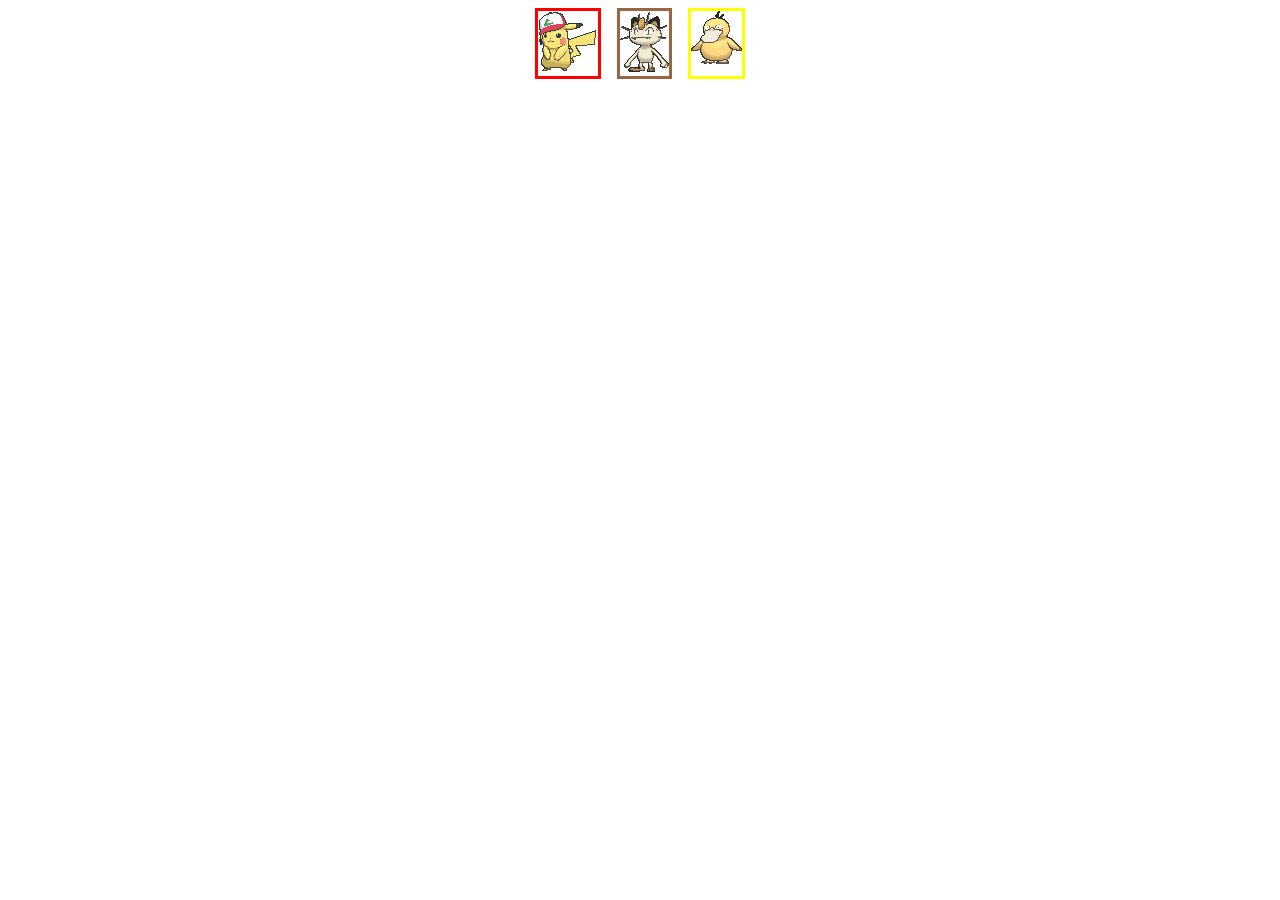
<file: ex1.html>
<!DOCTYPE html>
<html lang="en">
<head>
    <link rel="stylesheet" href="./ex01.css">
    <meta charset="UTF-8">
    <meta name="viewport" content="width=device-width, initial-scale=1.0">
    <title>Document</title>
</head>
<body>
    <div class="box" id="ex1">
    <div class="pikachu"><img src="./img/pikachu.gif"></div>
    <div class="meowth"><img src="./img/meowth.gif"></div>
    <div class="psyduck"><img src="./img/psyduck.gif"></div>
</div>
</body>
</html>
</file>
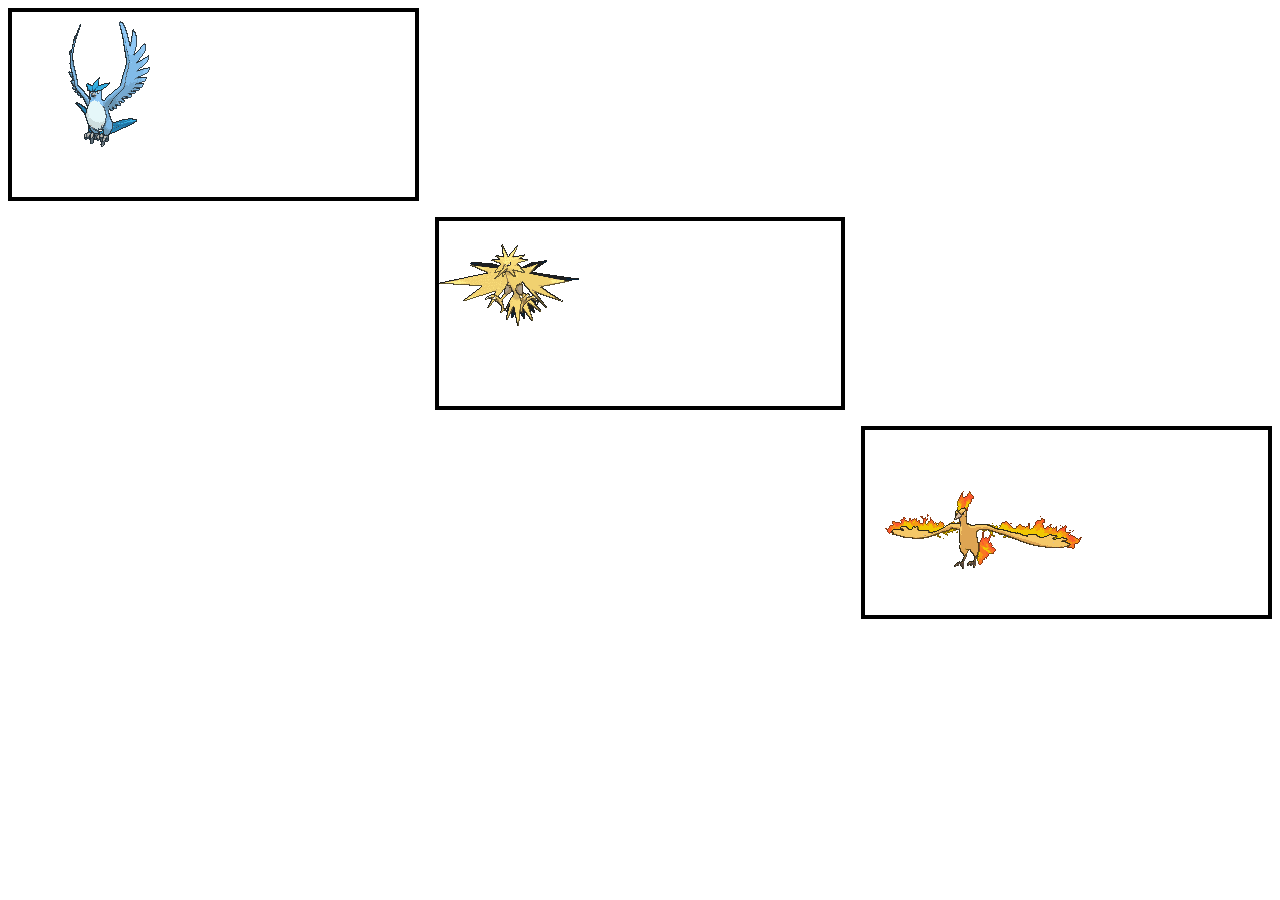
<file: ex10.html>
<!DOCTYPE html>
<html lang="en">
<head>
    <link rel="stylesheet" href="./ex10.css">
    <meta charset="UTF-8">
    <meta name="viewport" content="width=device-width, initial-scale=1.0">
    <title>Document</title>
</head>
<body>
    <div class="box" id="ex10">
    <div class="articuno"><img src="./img/articuno.gif"></div>
    <div class="zapdos"><img src="./img/zapdos.gif"></div>
    <div class="moltres"><img src="./img/moltres.gif"></div>
</div>
</body>
</file>
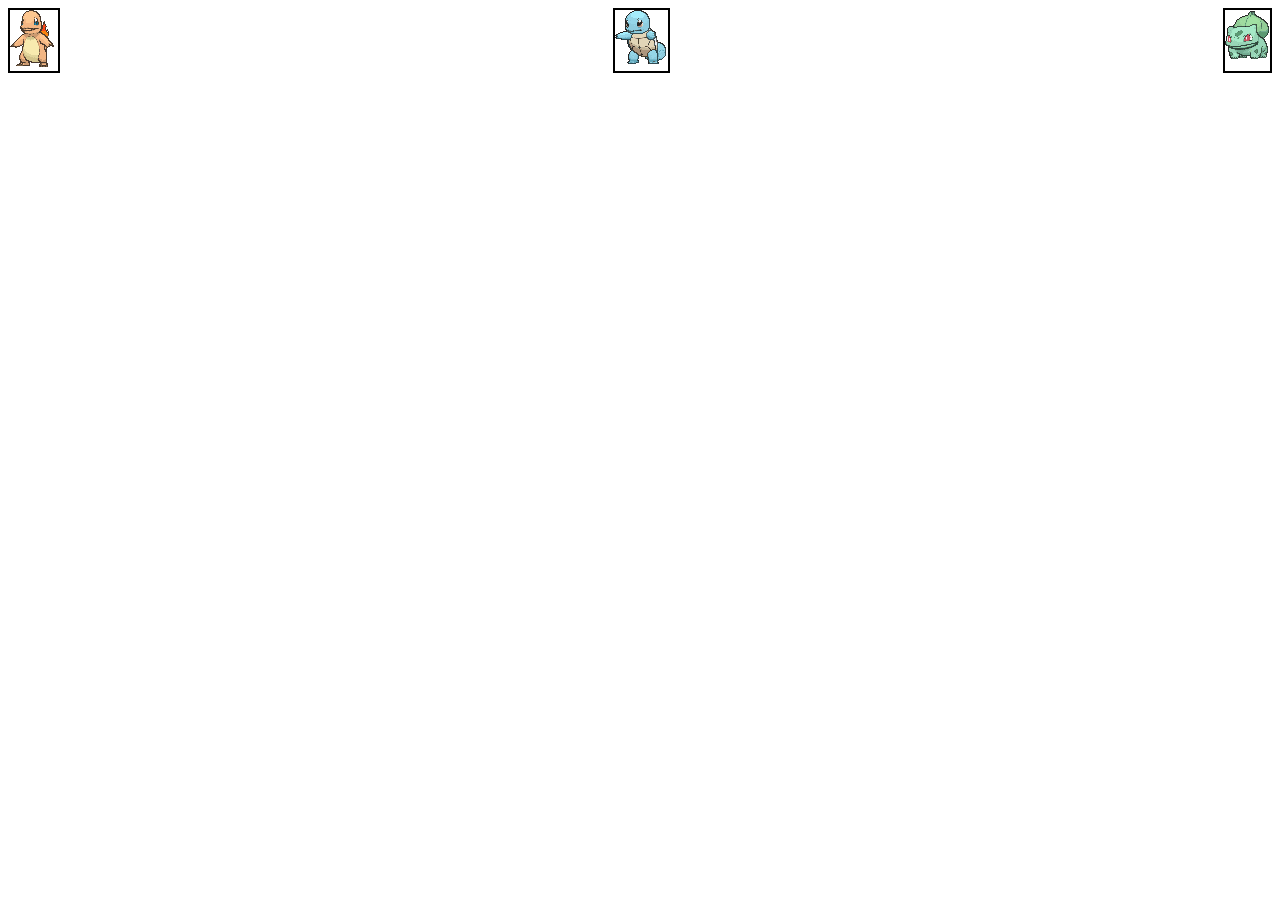
<file: ex2.html>
<!DOCTYPE html>
<html lang="en">
<head>
    <link rel="stylesheet" href="./ex2.css">
    <meta charset="UTF-8">
    <meta name="viewport" content="width=, initial-scale=1.0">
    <title>Document</title>
</head>
<body>
    <div class="box" id="ex2">
    <div class="charmander"><img src="./img/charmander.gif"></div>
    <div class="squirtle"><img src="./img/squirtle.gif"></div>
    <div class="bulbasaur"><img src="./img/bulbasaur.gif"></div>
</div>
</body>
</html>
</file>
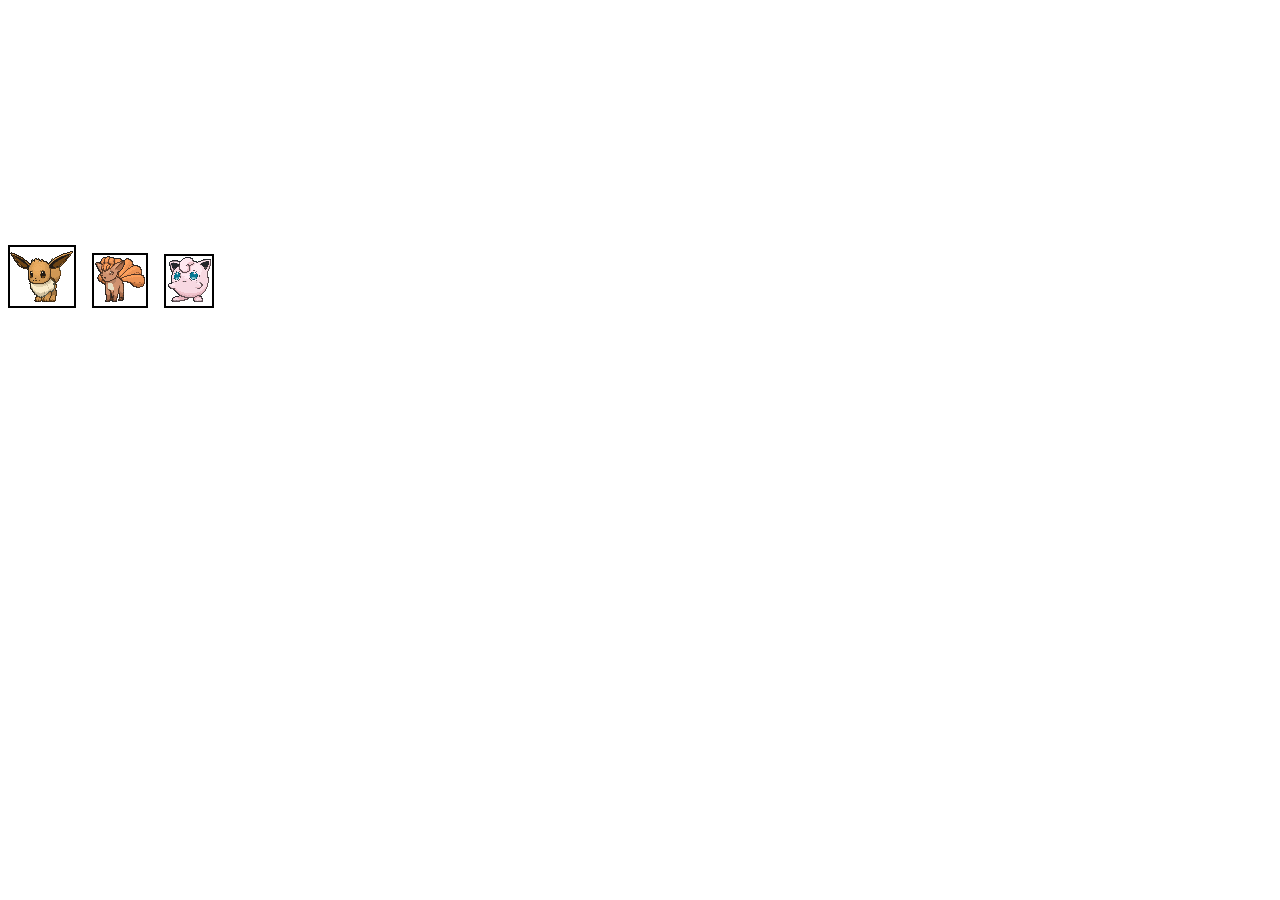
<file: ex3.html>
<!DOCTYPE html>
<html lang="en">
<head>
    <link rel="stylesheet" href="./ex3.css">
    <meta charset="UTF-8">
    <meta name="viewport" content="width=device-width, initial-scale=1.0">
    <title>Document</title>
</head>
<body>
    <div class="box" id="ex3">
    <div class="eevee"><img src="./img/eevee.gif"></div>
    <div class="vulpix"><img src="./img/vulpix.gif"></div>
    <div class="jigglypuff"><img src="./img/jigglypuff.gif"></div>
</div>
</body>
</html>
</file>
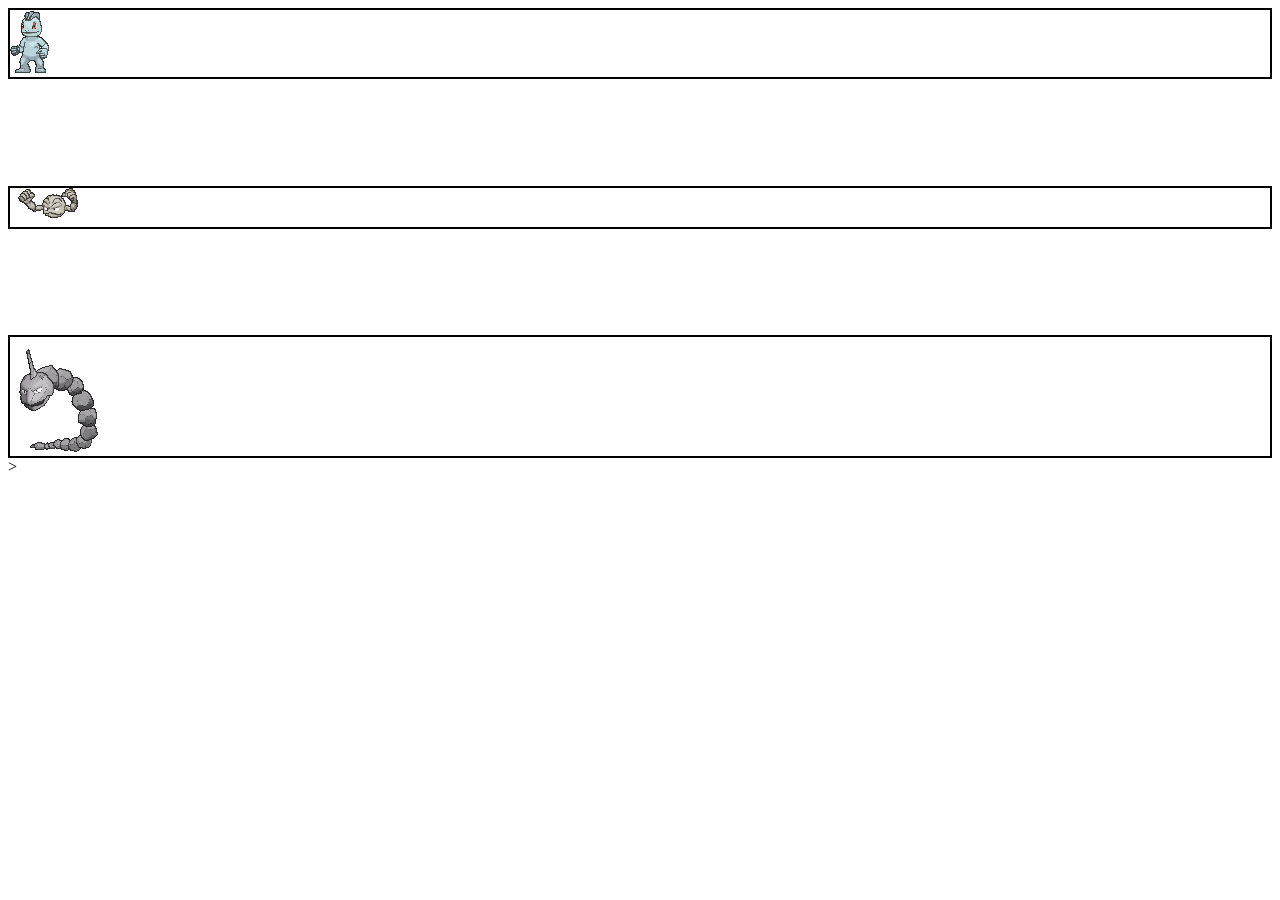
<file: ex4.html>
<!DOCTYPE html>
<html lang="en">
<head>
    <link rel="stylesheet" href="./ex4.css">
    <meta charset="UTF-8">
    <meta name="viewport" content="width=device-width, initial-scale=1.0">
    <title>Document</title>
</head>
<body>
    <div class="box" id="ex4">
    <div class="machop"><img src="./img/machop.gif"></div>
    <div class="geodude"><img src="./img/geodude.gif"></div>
    <div class="onix"><img src="./img/onix.gif"></div>
</div>
</body>
</html>>
</file>
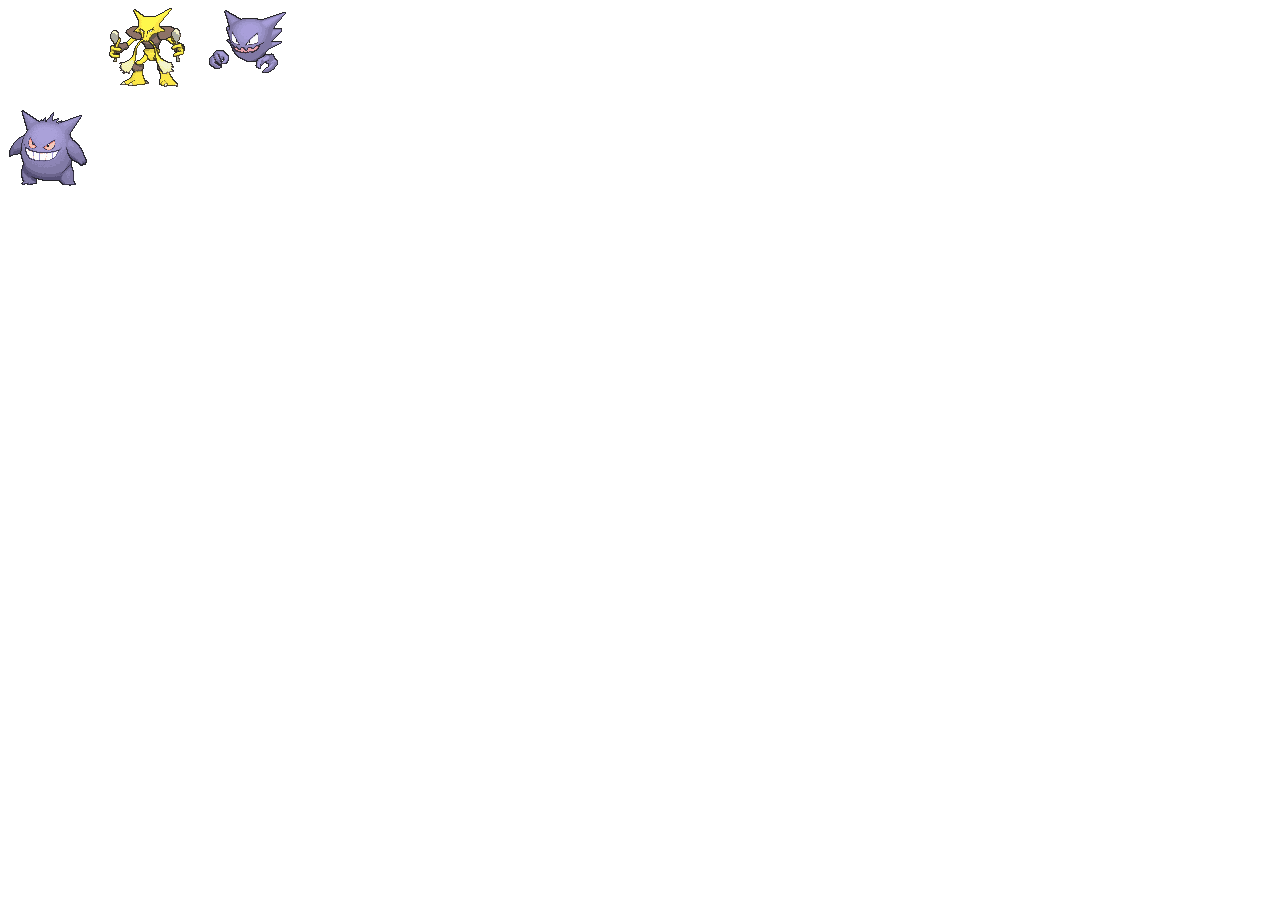
<file: ex5.html>
<!DOCTYPE html>
<html lang="en">
<head>
    <link rel="stylesheet" href="./ex5.css">
    <meta charset="UTF-8">
    <meta name="viewport" content="width=device-width, initial-scale=1.0">
    <title>Document</title>
</head>
<body>
    <div class="box" id="ex5">
    <div class="gengar"><img src="./img/gengar.gif"></div>
    <div class="alakazam"><img src="./img/alakazam.gif"></div>
    <div class="haunter"><img src="./img/haunter.gif"></div>
</div>
</body>
</html>
</file>
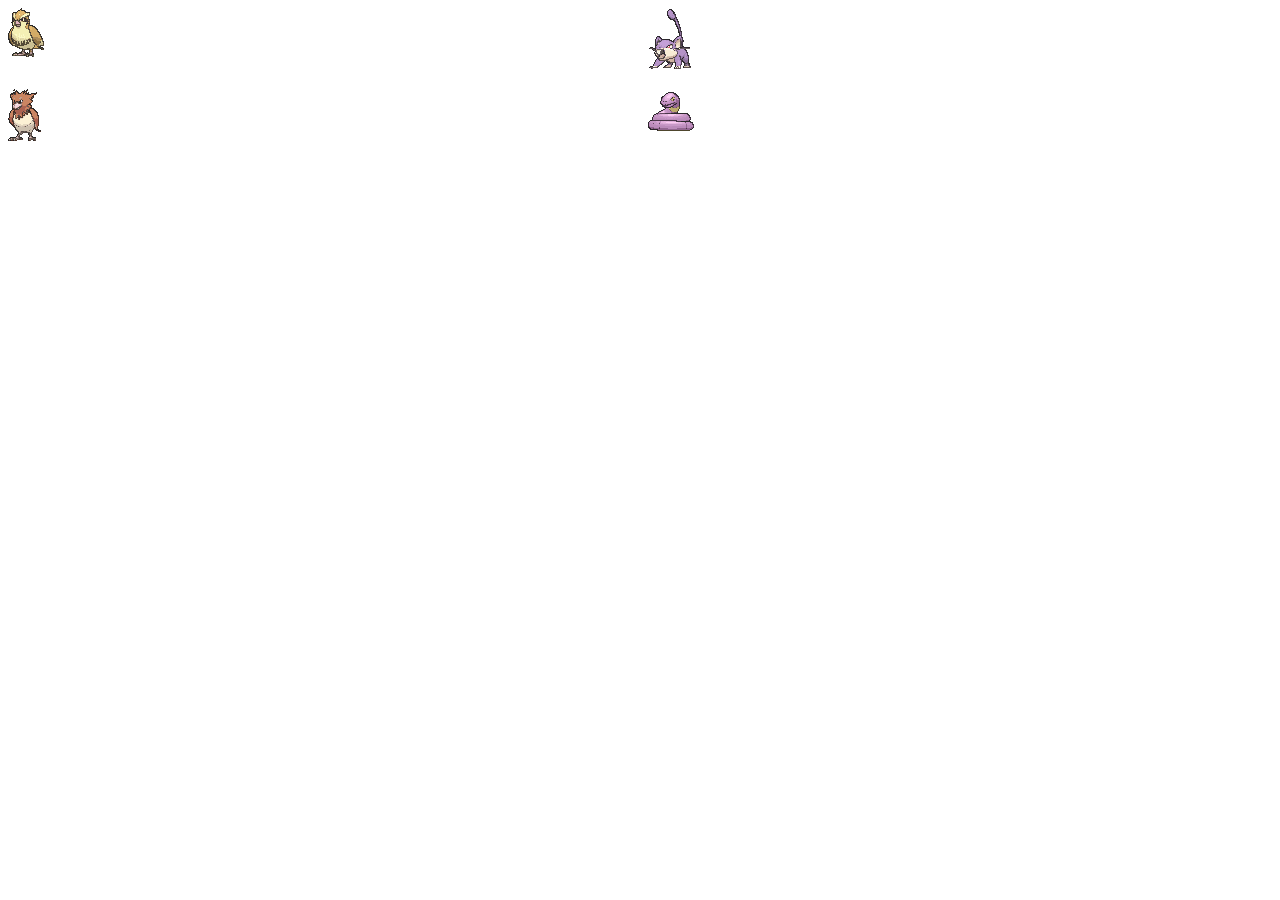
<file: ex6.html>
<!DOCTYPE html>
<html lang="en">
<head>
    <link rel="stylesheet" href="./ex6.css">
    <meta charset="UTF-8">
    <meta name="viewport" content="width=device-width, initial-scale=1.0">
    <title>Document</title>
</head>
<body>
    <div class="box" id="ex6">
    <div class="ypidge"><img src="./img/pidgey.gif"></div>
    <div class="rattata"><img src="./img/rattata.gif"></div>
    <div class="spearow"><img src="./img/spearow.gif"></div>
    <div class="ekans"><img src="./img/ekans.gif"></div>
    
</div>
</body>
</file>
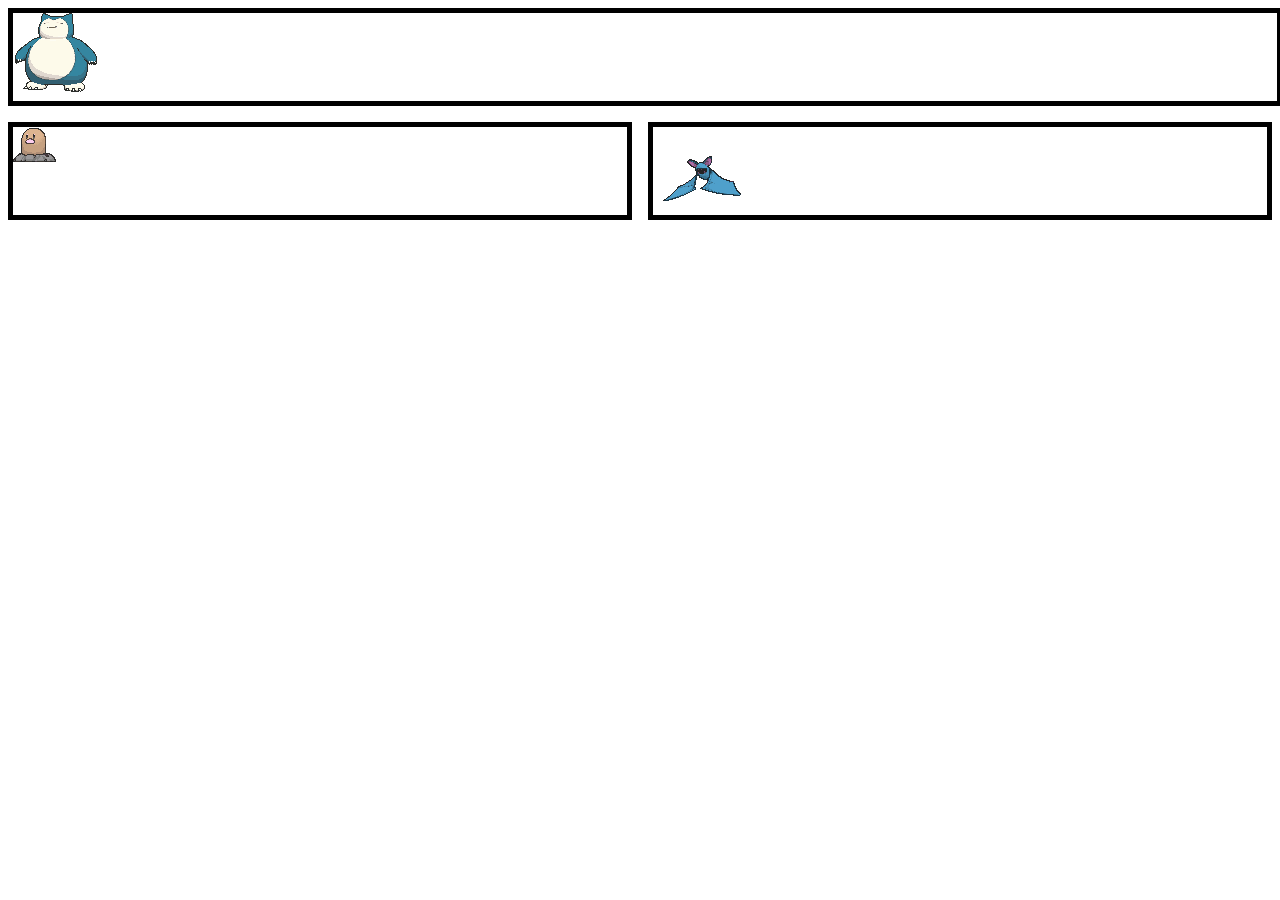
<file: ex7.html>
<!DOCTYPE html>
<html lang="en">
<head>
    <link rel="stylesheet" href="./ex7.css">
    <meta charset="UTF-8">
    <meta name="viewport" content="width=device-width, initial-scale=1.0">
    <title>Document</title>
</head>
<body>
    <div class="box" id="ex7">
    <div class="snorlax"><img src="./img/snorlax.gif"></div>
    <div class="diglett"><img src="./img/diglett.gif"></div>
    <div class="zubat"><img src="./img/zubat.gif"></div>
</div>
</body>
</file>
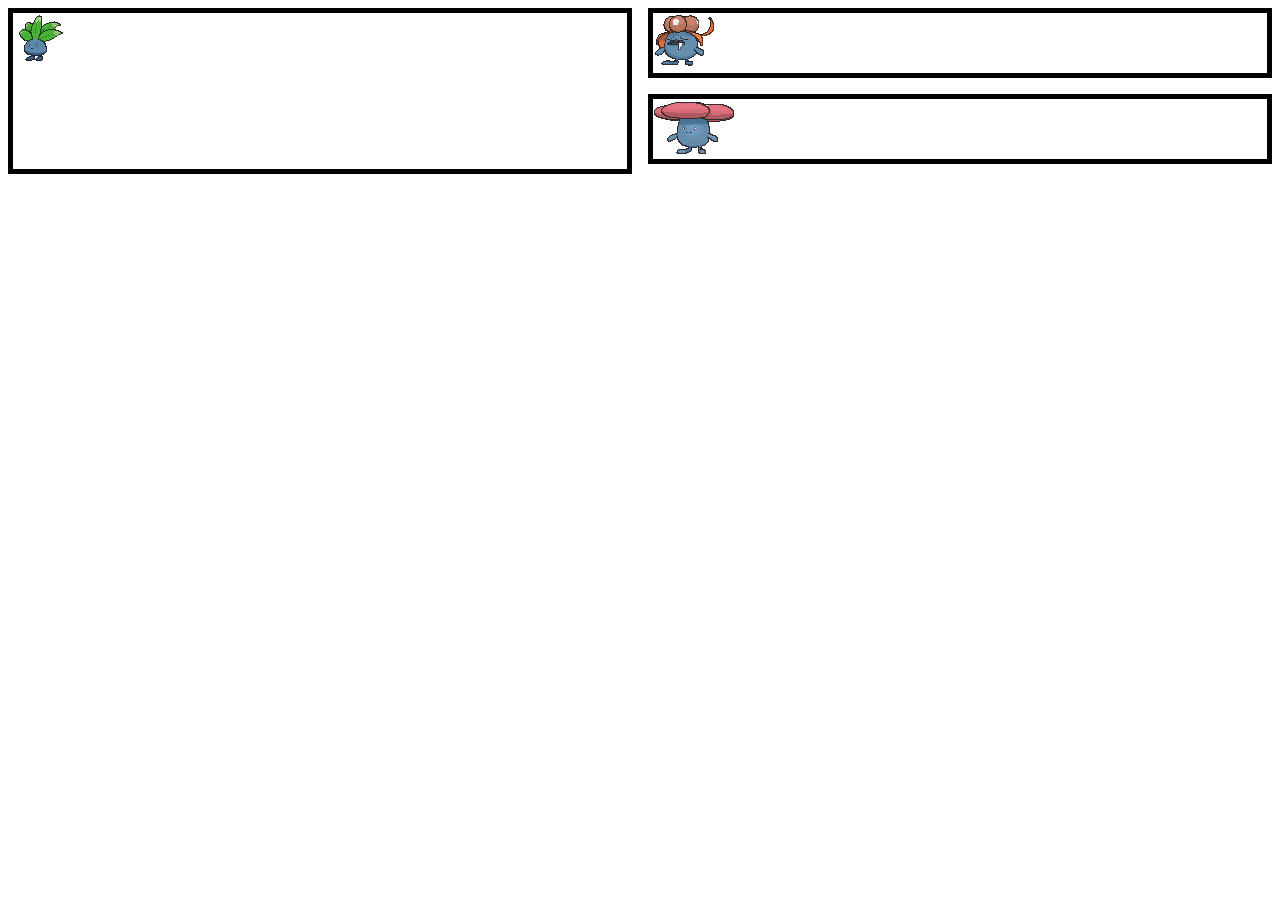
<file: ex8.html>
<!DOCTYPE html>
<html lang="en">
<head>
    <link rel="stylesheet" href="./ex8.css">
    <meta charset="UTF-8">
    <meta name="viewport" content="width=device-width, initial-scale=1.0">
    <title>Document</title>
</head>
<body>
    <div class="box" id="ex8">
    <div class="oddish"><img src="./img/oddish.gif"></div>
    <div class="gloom"><img src="./img/gloom.gif"></div>
    <div class="vileplume"><img src="./img/vileplume.gif"></div>
</div>
</body>
</file>
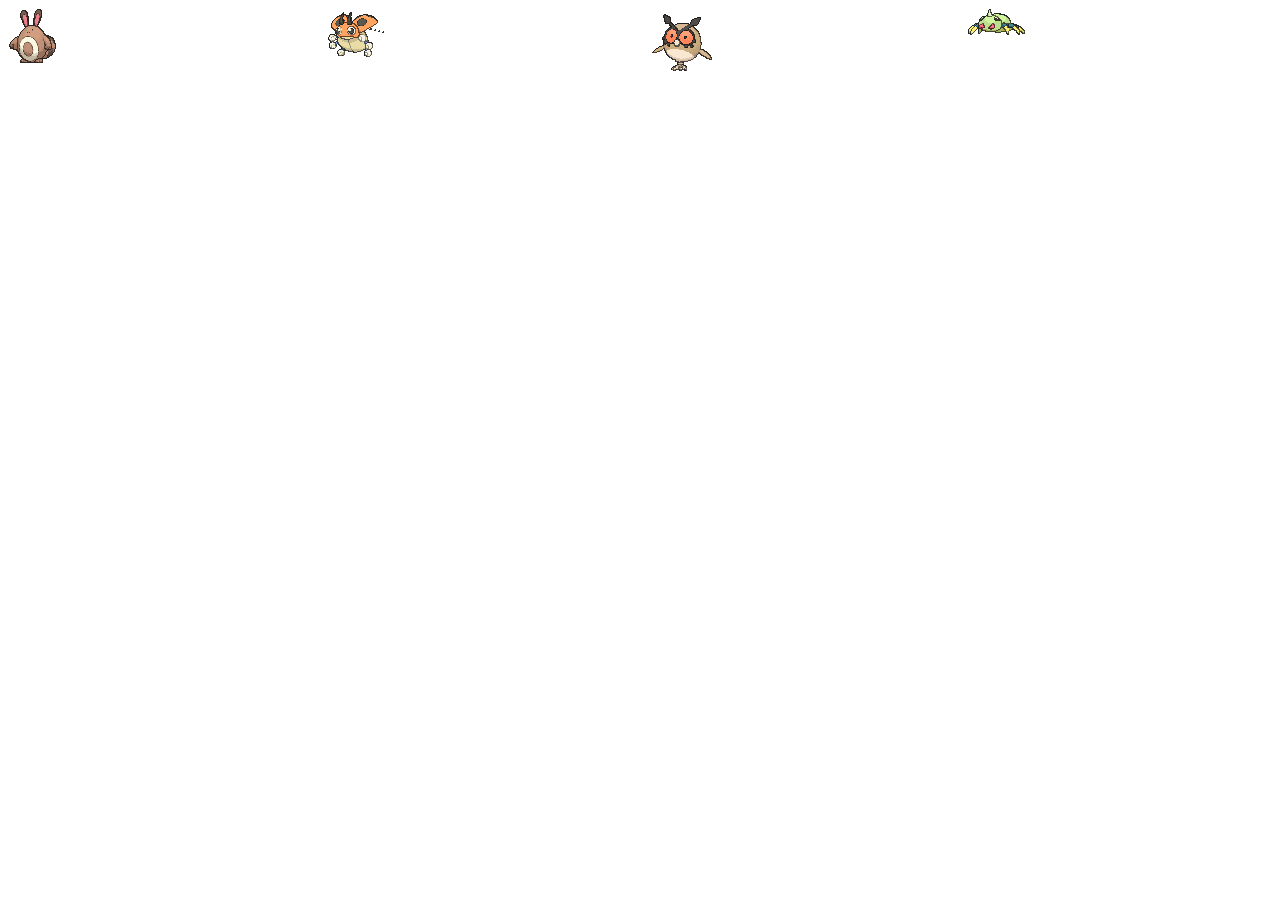
<file: ex9.html>
<!DOCTYPE html>
<html lang="en">

<head>
    <link rel="stylesheet" href="./ex9.css">
    <meta charset="UTF-8">
    <meta name="viewport" content="width=device-width, initial-scale=1.0">
    <title>Document</title>
</head>

<body>
    <div class="box" id="ex9">
        <div class="gengar"><img src="./img/sentret.gif"></div>
        <div class="alakazam"><img src="./img/ledyba.gif"></div>
        <div class="haunter"><img src="./img/hoothoot.gif"></div>
        <div class="haunter"><img src="./img/spinarak.gif"></div>
    </div>
</body>
</file>
<file: ex01.css>
.box {
    display: flex;
    flex-direction: row;
    justify-content: center;
    align-items: stretch;
    flex-wrap: nowrap;
    gap: 16px;
}

.pikachu{
    border: 3px solid rgb(255, 0, 0);
}

.meowth{
    border: 3px solid rgba(128, 63, 20, 0.801);
}
.psyduck{
    border: 3px solid yellow;
}
</file>
<file: ex10.css>
.box {
    display: grid;
    grid-template-columns: repeat(3, 1fr);
    grid-template-rows: repeat(3, 1fr);
    gap: 16px;
}

.zapdos,.moltres,.articuno{
    border: 4px solid;
}

.articuno{
    grid-row:1;
    grid-column:1   
}

.zapdos{
    grid-row:2;
    grid-column:2   
}

.moltres{
    grid-row:3;
    grid-column:3   
}
</file>
<file: ex2.css>
.box{
    display: flex;
    flex-direction: row;
    justify-content: space-between;
    align-items: stretch;
    flex-wrap: nowrap;
    gap: 16px;
}

.charmander,.squirtle,.bulbasaur{
    border: 2px solid
}
</file>
<file: ex3.css>
.box {
    display: flex;
    flex-direction: row;
    justify-content: flex-start;
    align-items: flex-end;
    flex-wrap: nowrap;
    gap: 16px;
    height: 300px;
}
.eevee,.vulpix,.jigglypuff{
    border: 2px solid
}
</file>
<file: ex4.css>
.box {
    display: flex;
    flex-direction: column;
    justify-content: space-between;
    align-items: stretch;
    flex-wrap: nowrap;
    gap: 16px;
    height: 450px;
}
.machop,.geodude,.onix{
    border: 2px solid
}
</file>
<file: ex5.css>
.box {
    display: flex;
    flex-direction: row;
    justify-content: flex-start;
    align-items: stretch;
    flex-wrap: nowrap;
    gap: 16px;
}
.gengar{
    align-self: flex-end;
    margin-top: 100px;
}
</file>
<file: ex6.css>
.box {
    display: grid;
    grid-template-columns: repeat(2, 1fr);
    gap: 16px;
}
</file>
<file: ex7.css>
.box {
    display: grid;
    grid-template-columns: repeat(2, 1fr);
    grid-template-rows: repeat(4, 1fr);
    gap: 16px;
}

.snorlax {
    grid-column: 1/3;
    width:100% ;
}

.snorlax,.diglett,.zubat{
    border: 5px solid black;
}
</file>
<file: ex8.css>
.box {
    display: grid;
    grid-template-columns: repeat(2, 1fr);
    grid-template-rows: repeat(3, 1fr);
    gap: 16px;
}

.oddish{
    grid-row: 1/3;
    height: 100%;
}

.oddish,.gloom,.vileplume{
    border:5px solid black;
}
</file>
<file: ex9.css>
.box {
    justify-self: center;
    display: grid;
    grid-template-columns: repeat(4, 1fr);
    grid-template-rows: repeat(4, 1fr);
    gap: 16px;
}
</file>
